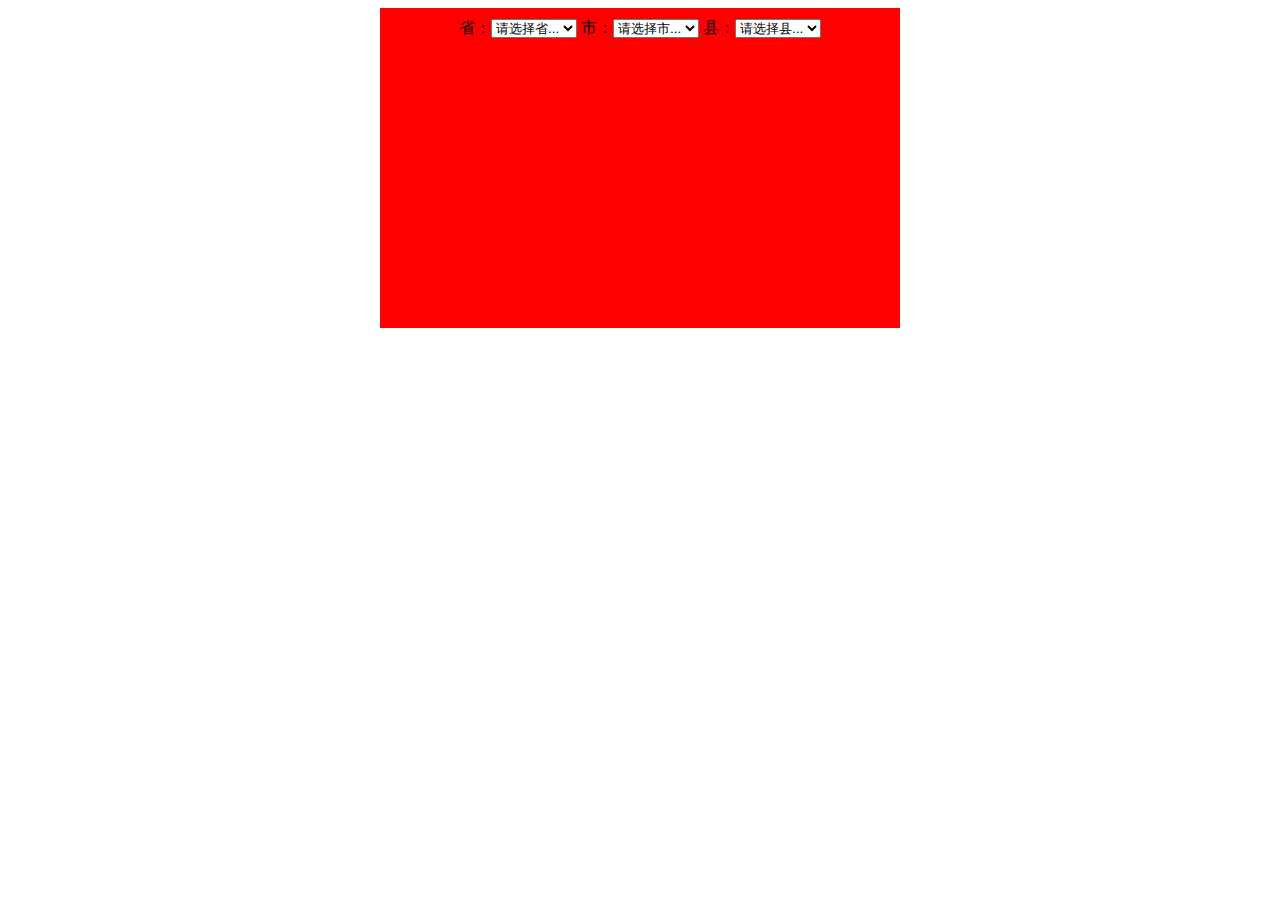
<file: select.html>
﻿<!DOCTYPE html>
<html lang="en">
<head>
    <meta charset="UTF-8">
    <title>Document</title>
    <style type="text/css">
    #container{
        width: 500px;
        min-height: 300px;
        background-color: red;
        margin: auto;
        text-align: center;
        padding: 10px;
    }
    </style>
    <script type="text/javascript" src="./jquery.js"></script>
    <script type="text/javascript">
    $(function(){
        // 公用方法
        function queryData(obj,callback){
            $.ajax({
                type:'get',
                url:'http://localhost/summary/select.php',
                data:obj,
                dataType:'json',
                success:function(data){
                    callback(data);
                }
            });
        }
        // 加载省级数据
        queryData({
            flag:1
        },function(data){
            var option = '';
            $.each(data,function(i,e){
                option += '<option value="'+e.id+'">'+e.province+'</option>';
            });
            $("#province").append(option);
        });

        $('#province').change(function(){
            // $("#city").find('option:gt(0)').remove();
            $("#city option:gt(0)").remove();
            queryData({
                flag:2,
                pId:$(this).val()
            },function(data){
                var option = '';
                $.each(data,function(i,e){
                    option += '<option value="'+e.id+'">'+e.city+'</option>';
                });
                $("#city").append(option);
            });
        });

        $('#city').change(function(){
            // $("#city").find('option:gt(0)').remove();
            $("#county option:gt(0)").remove();
            queryData({
                flag:3,
                cId:$(this).val()
            },function(data){
                var option = '';
                $.each(data,function(i,e){
                    option += '<option value="'+e.id+'">'+e.county+'</option>';
                });
                $("#county").append(option);
            });
        });

    });
    </script>
</head>
<body>
    <div id="container">
        <label>
            省：<select id="province">
                <option>请选择省...</option>
            </select>
        </label>
        <label>
            市：<select id="city">
                <option>请选择市...</option>
            </select>
        </label>
        <label>
            县：<select id="county">
                <option>请选择县...</option>
            </select>
        </label>
    </div>
</body>
</html>
</file>
